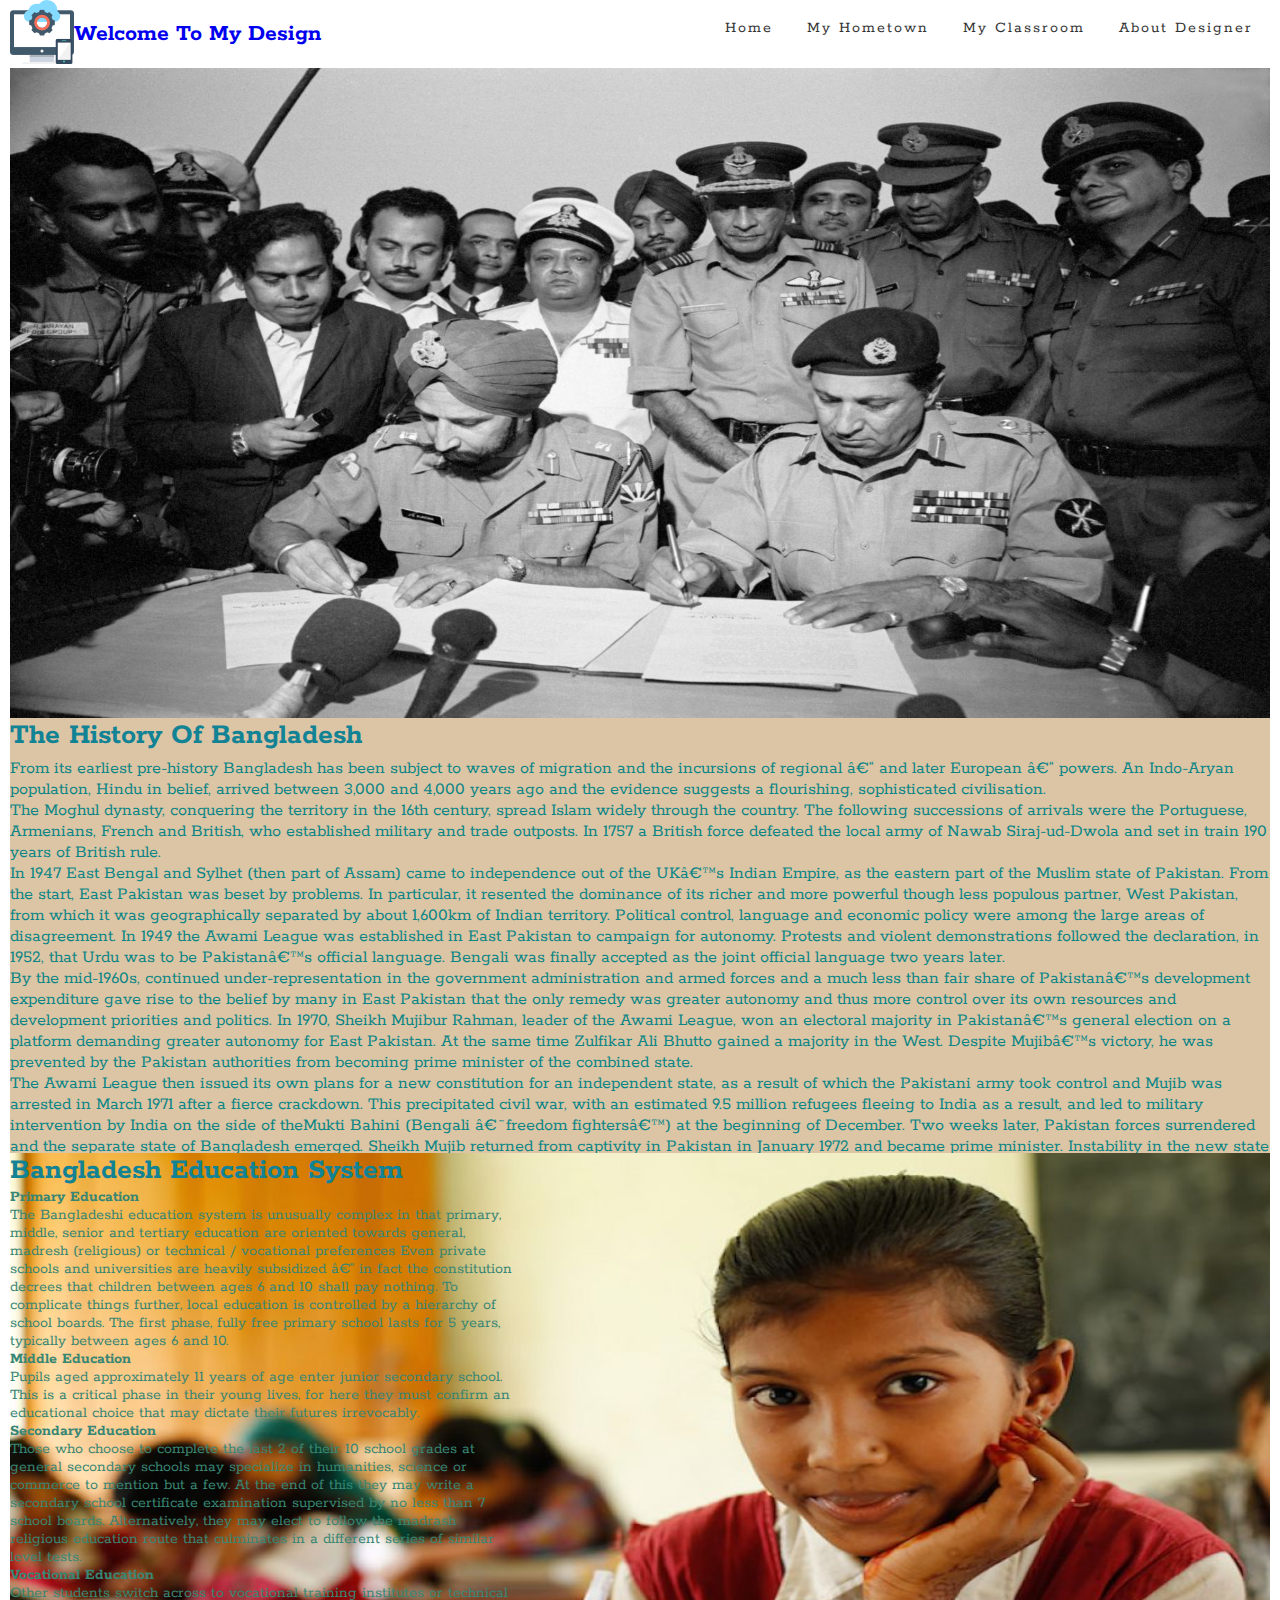
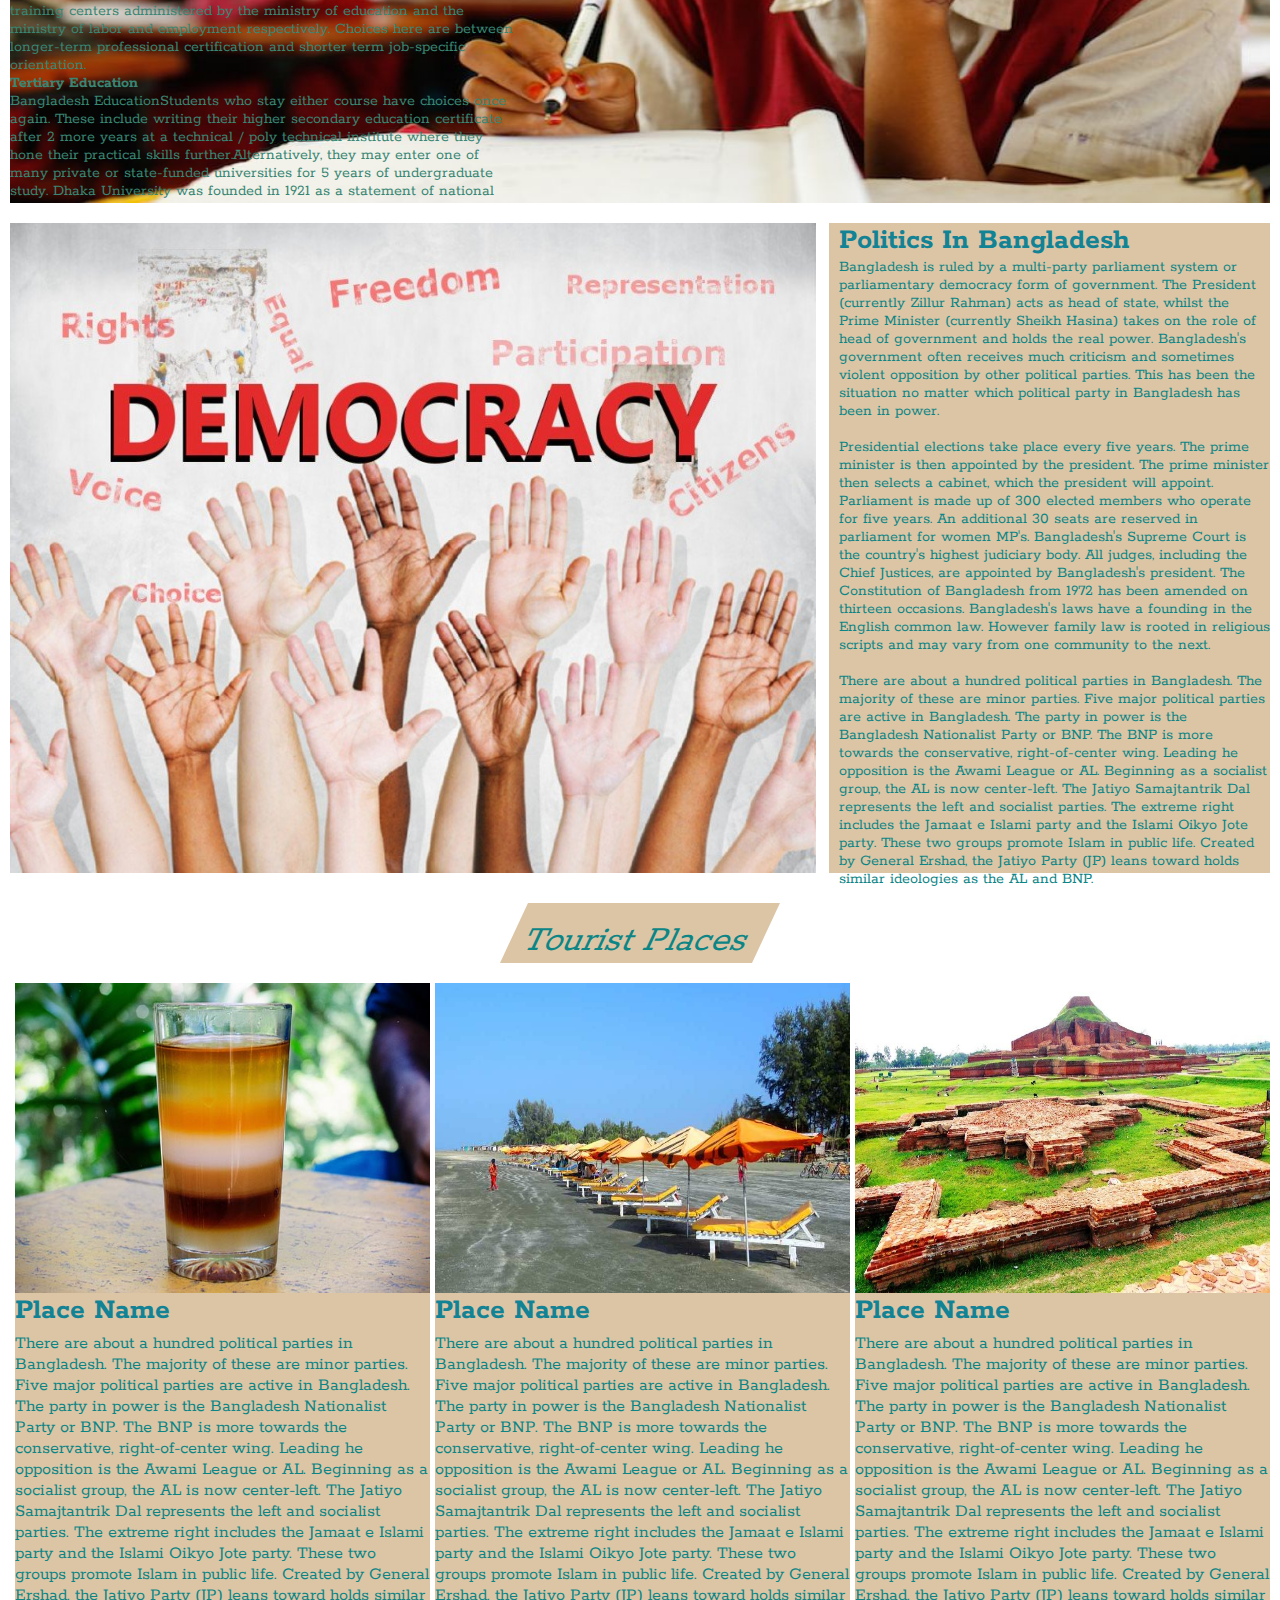
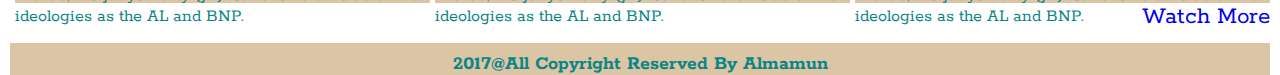
<file: index.html>
<!DOCTYPE html>
<html lan="en">

<head>
    <meta http-equiv="X-UA-Copatible" content="IE=edge; charset=utf-8" />
    <meta name="viewport" content="width=device-width, initial-scale=1" />
    <title>My Country</title>
    <link rel="icon" href="image/icon/website-design.png" />
    <link href="https://fonts.googleapis.com/css?family=Rokkitt:400,500,600,700" rel="stylesheet">
    <link rel="stylesheet" href="css/hompage-style.css" type="text/css" />
</head>

<body>
    <header>
        <div class="container">
            <div class="row">
                <a class="logo" href="index.html">
                       <img src="image/icon/responsive.png" alt="logo"><h2> Welcome To My Design</h2>
                    </a>
                <div class="menu">

                    <ul>
                        <li><a href="index.html">Home</a></li>
                        <li><a href="subpage-1.html">My Hometown</a></li>
                        <li><a href="subpage-2.html">My Classroom</a></li>
                        <li><a href="subpage-3.html">About Designer</a></li>
                    </ul>
                </div>
            </div>
        </div>
    </header>

    <section id="mycountry">
      <div class="main-img"> <img src="image/war.jpg"> </div>
      <div class="history">
          <div class="headline">
                <h1>The History Of Bangladesh</h1>
            </div>
            <div class="flow">
                <p>From its earliest pre-history Bangladesh has been subject to waves of migration and the incursions of regional – and later European – powers. An Indo-Aryan population, Hindu in belief, arrived between 3,000 and 4,000 years ago and the evidence suggests a flourishing, sophisticated civilisation.<br> The Moghul dynasty, conquering the territory in the 16th century, spread Islam widely through the country. The following successions of arrivals were the Portuguese, Armenians, French and British, who established military and trade outposts. In 1757 a British force defeated the local army of Nawab Siraj-ud-Dwola and set in train 190 years of British rule.<br> In 1947 East Bengal and Sylhet (then part of Assam) came to independence out of the UK’s Indian Empire, as the eastern part of the Muslim state of Pakistan. From the start, East Pakistan was beset by problems. In particular, it resented the dominance of its richer and more powerful though less populous partner, West Pakistan, from which it was geographically separated by about 1,600km of Indian territory. Political control, language and economic policy were among the large areas of disagreement. In 1949 the Awami League was established in East Pakistan to campaign for autonomy. Protests and violent demonstrations followed the declaration, in 1952, that Urdu was to be Pakistan’s official language. Bengali was finally accepted as the joint official language two years later.<br> By the mid-1960s, continued under-representation in the government administration and armed forces and a much less than fair share of Pakistan’s development expenditure gave rise to the belief by many in East Pakistan that the only remedy was greater autonomy and thus more control over its own resources and development priorities and politics. In 1970, Sheikh Mujibur Rahman, leader of the Awami League, won an electoral majority in Pakistan’s general election on a platform demanding greater autonomy for East Pakistan. At the same time Zulfikar Ali Bhutto gained a majority in the West. Despite Mujib’s victory, he was prevented by the Pakistan authorities from becoming prime minister of the combined state.<br> The Awami League then issued its own plans for a new constitution for an independent state, as a result of which the Pakistani army took control and Mujib was arrested in March 1971 after a fierce crackdown. This precipitated civil war, with an estimated 9.5 million refugees fleeing to India as a result, and led to military intervention by India on the side of theMukti Bahini (Bengali ‘freedom fighters’) at the beginning of December. Two weeks later, Pakistan forces surrendered and the separate state of Bangladesh emerged. Sheikh Mujib returned from captivity in Pakistan in January 1972 and became prime minister. Instability in the new state was compounded by floods, famine, the assassination of Sheikh Mujib in August 1975 – shortly after he became president – and a succession of military coups, with martial law and frequent states of emergency. After a coup in 1975, Major-General Ziaur Rahman (Zia) assumed the leadership and in 1978 he became president. The 1979 general election brought his Bangladesh Nationalist Party (BNP) to government. The country then enjoyed a period of economic and political stability. But in 1981 President Zia was murdered in an attempted coup.<br> In 1982 the then army chief, Lt-General Hossain Ershad, assumed power after another coup and became president in 1983. In May 1986 elections were held in violent conditions and boycotted by the BNP under Zia’s widow, Begum Khaleda Zia. Ershad’s Jatiya Party (JP) won and the Awami League, led by Sheikh Hasina, the daughter of Sheikh Mujib, boycotted parliament. Ershad won presidential elections in October 1986, and he lifted martial law and reinstated the constitution. The following year was marked by riots and strikes, a state of emergency, thousands of arrests, and house-arrest for Begum Zia and Sheikh Hasina. A general election of March 1988, boycotted by the opposition, returned the JP with 238 seats, and the state of emergency was lifted. Then ensued devastating floods covering up to 75% of the country and making tens of millions homeless.<br> In December 1990, following mass demonstrations, President Hossain Ershad resigned and was put under house arrest. During 1991 he was convicted of illegal possession of firearms and other offences and sentenced to 20 years’ imprisonment. In the February 1991 elections the BNP won 138 of the 300 directly elective seats and Begum Khaleda Zia was confirmed as the country’s first woman prime minister. The main opposition was the Awami League and its allies, with 95 seats. A national referendum then endorsed a return to parliamentary democracy with a non-executive president. In 1991 a cyclone devastated the south-east coast, killing an estimated 250,000 people.<br> Political tensions mounted and opposition demands for a fresh general election increased from late 1993 into 1994, culminating in the resignation of all the opposition members from the Jatiya Sangsad in December. In 1995, following further strikes and violent protests staged by the opposition, the Jatiya Sangsad was dissolved at the request of the prime minister, pending the holding of a general election in 1996. The Awami League, Jatiya Party and Jamaat-e-Islami boycotted the poll and the BNP took the majority of votes cast. The opposition parties renewed their campaign and paralysed the country causing severe damage to the economy. In March 1996, the government agreed to the appointment of a neutral caretaker government to oversee the holding of fresh elections. Begum Zia resigned and the Jatiya Sangsad was dissolved.<br> In the parliamentary elections that followed in June 1996, the Awami League won 146 seats, the BNP 116, Jatiya Party 32 and Jamaat-e-Islami three. An informal alliance with the Jatiya Party allowed the Awami League to gain control of the majority of seats in parliament and Sheikh Hasina became prime minister, with Begum Zia’s BNP now the main opposition which soon began a new campaign of strikes and street protests and a series of long parliamentary boycotts. In 1997 Ershad was released from prison and in March 1998 the Jatiya Party left the ruling coalition. The Awami League, which as a result of a number of by-elections now had an absolute majority, continued on its own. In 1998 the country was again devastated by floods which covered nearly two-thirds of the land area.</p>
            </div>
        </div>

    </section>
    <section id="education">
        <div class="main-img">
            <img src="image/education/bangladesh-education-3.jpg">
            <div class="caption">
                <h1>Bangladesh Education System</h1>
                <span>
                      <b>Primary Education</b><br>
                      The Bangladeshi education system is unusually complex in that primary, middle, senior and tertiary education are oriented towards general, madresh (religious) or technical / vocational preferences Even private schools and universities are heavily subsidized – in fact the constitution decrees that children between ages 6 and 10 shall pay nothing. To complicate things further, local education is controlled by a hierarchy of school boards. The first phase, fully free primary school lasts for 5 years, typically between ages 6 and 10.<br>
                      <b>Middle Education</b><br>
                      Pupils aged approximately 11 years of age enter junior secondary school. This is a critical phase in their young lives, for here they must confirm an educational choice that may dictate their futures irrevocably.<br>
                      <b>Secondary Education</b><br>
                      Those who choose to complete the last 2 of their 10 school grades at general secondary schools may specialize in humanities, science or commerce to mention but a few. At the end of this they may write a secondary school certificate examination supervised by no less than 7 school boards. Alternatively, they may elect to follow the madrash religious education route that culminates in a different series of similar level tests.<br>
                      <b>Vocational Education</b><br>
                      Other students switch across to vocational training institutes or technical training centers administered by the ministry of education and the ministry of labor and employment respectively. Choices here are between longer-term professional certification and shorter term job-specific orientation.<br>
                      <b>Tertiary Education</b><br>
                      Bangladesh EducationStudents who stay either course have choices once again. These include writing their higher secondary education certificate after 2 more years at a technical / poly technical institute where they hone their practical skills further.Alternatively, they may enter one of many private or state-funded universities for 5 years of undergraduate study. 
                      Dhaka University was founded in 1921 as a statement of national identity. Many believe that without this oxford of the east the nation could hardly be independent and self-governing today.
      </span>
            </div>
        </div>
    </section>

    <section id="politics">
        <div class="politics-box">
            <div class="politics-img">
                <img src="image/Democracy1.jpg">
            </div>
            <div class="hedline">
                <h1>Politics In Bangladesh</h1>
                <span>Bangladesh is ruled by a multi-party parliament system or parliamentary democracy form of government. The President (currently Zillur Rahman) acts as head of state, whilst the Prime Minister (currently Sheikh Hasina) takes on the role of head of government and holds the real power. Bangladesh's government often receives much criticism and sometimes violent opposition by other political parties. This has been the situation no matter which political party in Bangladesh has been in power.<br><br>
                    Presidential elections take place every five years. The prime minister is then appointed by the president. The prime minister then selects a cabinet, which the president will appoint. Parliament is made up of 300 elected members who operate for five years. An additional 30 seats are reserved in parliament for women MP's. Bangladesh's Supreme Court is the country's highest judiciary body. All judges, including the Chief Justices, are appointed by Bangladesh's president. The Constitution of Bangladesh from 1972 has been amended on thirteen occasions. Bangladesh's laws have a founding in the English common law. However family law is rooted in religious scripts and may vary from one community to the next.<br><br>
                    There are about a hundred political parties in Bangladesh. The majority of these are minor parties. Five major political parties are active in Bangladesh. The party in power is the Bangladesh Nationalist Party or BNP. The BNP is more towards the conservative, right-of-center wing. Leading he opposition is the Awami League or AL. Beginning as a socialist group, the AL is now center-left. The Jatiyo Samajtantrik Dal represents the left and socialist parties. The extreme right includes the Jamaat e Islami party and the Islami Oikyo Jote party. These two groups promote Islam in public life. Created by General Ershad, the Jatiyo Party (JP) leans toward holds similar ideologies as the AL and BNP.</span>
            </div>
        </div>
    </section>

    <section id="tour-place">
        <div class="header">
            <div class="t-places"><span>Tourist Places</span>
            </div>
        </div>
        <div class="t-box">
            <div class="place-1">
                <div class="t-img">
                    <div class="zoom">
                        <img src="image/tour places/sylhet-srimangal.jpg">
                    </div>
                    <div class="t-content">
                        <h1>Place Name</h1>
                        <p>There are about a hundred political parties in Bangladesh. The majority of these are minor parties. Five major political parties are active in Bangladesh. The party in power is the Bangladesh Nationalist Party or BNP. The BNP is more towards the conservative, right-of-center wing. Leading he opposition is the Awami League or AL. Beginning as a socialist group, the AL is now center-left. The Jatiyo Samajtantrik Dal represents the left and socialist parties. The extreme right includes the Jamaat e Islami party and the Islami Oikyo Jote party. These two groups promote Islam in public life. Created by General Ershad, the Jatiyo Party (JP) leans toward holds similar ideologies as the AL and BNP.</p>
                    </div>
                </div>
            </div>
            <div class="place-2">
                <div class="t-img">
                    <div class="zoom">
                        <img src="image/tour places/coxbazar.jpeg">
                    </div>
                    <div class="t-content">
                        <h1>Place Name</h1>
                        <p>There are about a hundred political parties in Bangladesh. The majority of these are minor parties. Five major political parties are active in Bangladesh. The party in power is the Bangladesh Nationalist Party or BNP. The BNP is more towards the conservative, right-of-center wing. Leading he opposition is the Awami League or AL. Beginning as a socialist group, the AL is now center-left. The Jatiyo Samajtantrik Dal represents the left and socialist parties. The extreme right includes the Jamaat e Islami party and the Islami Oikyo Jote party. These two groups promote Islam in public life. Created by General Ershad, the Jatiyo Party (JP) leans toward holds similar ideologies as the AL and BNP.</p>
                    </div>
                </div>
            </div>
            <div class="place-3">
                <div class="t-img">
                    <div class="zoom">
                        <img src="image/tour places/paharpur.jpg">
                    </div>
                    <div class="t-content">
                        <h1>Place Name</h1>
                        <p>There are about a hundred political parties in Bangladesh. The majority of these are minor parties. Five major political parties are active in Bangladesh. The party in power is the Bangladesh Nationalist Party or BNP. The BNP is more towards the conservative, right-of-center wing. Leading he opposition is the Awami League or AL. Beginning as a socialist group, the AL is now center-left. The Jatiyo Samajtantrik Dal represents the left and socialist parties. The extreme right includes the Jamaat e Islami party and the Islami Oikyo Jote party. These two groups promote Islam in public life. Created by General Ershad, the Jatiyo Party (JP) leans toward holds similar ideologies as the AL and BNP.</p>
                    </div>
                </div>
            </div>
        </div>
        <div class="more"><a href="http://bangladeshtourismguide.com">Watch More</a></div>
    </section>

    <footer>
        <div class="copyright">
            <span><b>2017@All Copyright Reserved By Almamun</b></span>
        </div>
    </footer>
</body>

</html>
</file>
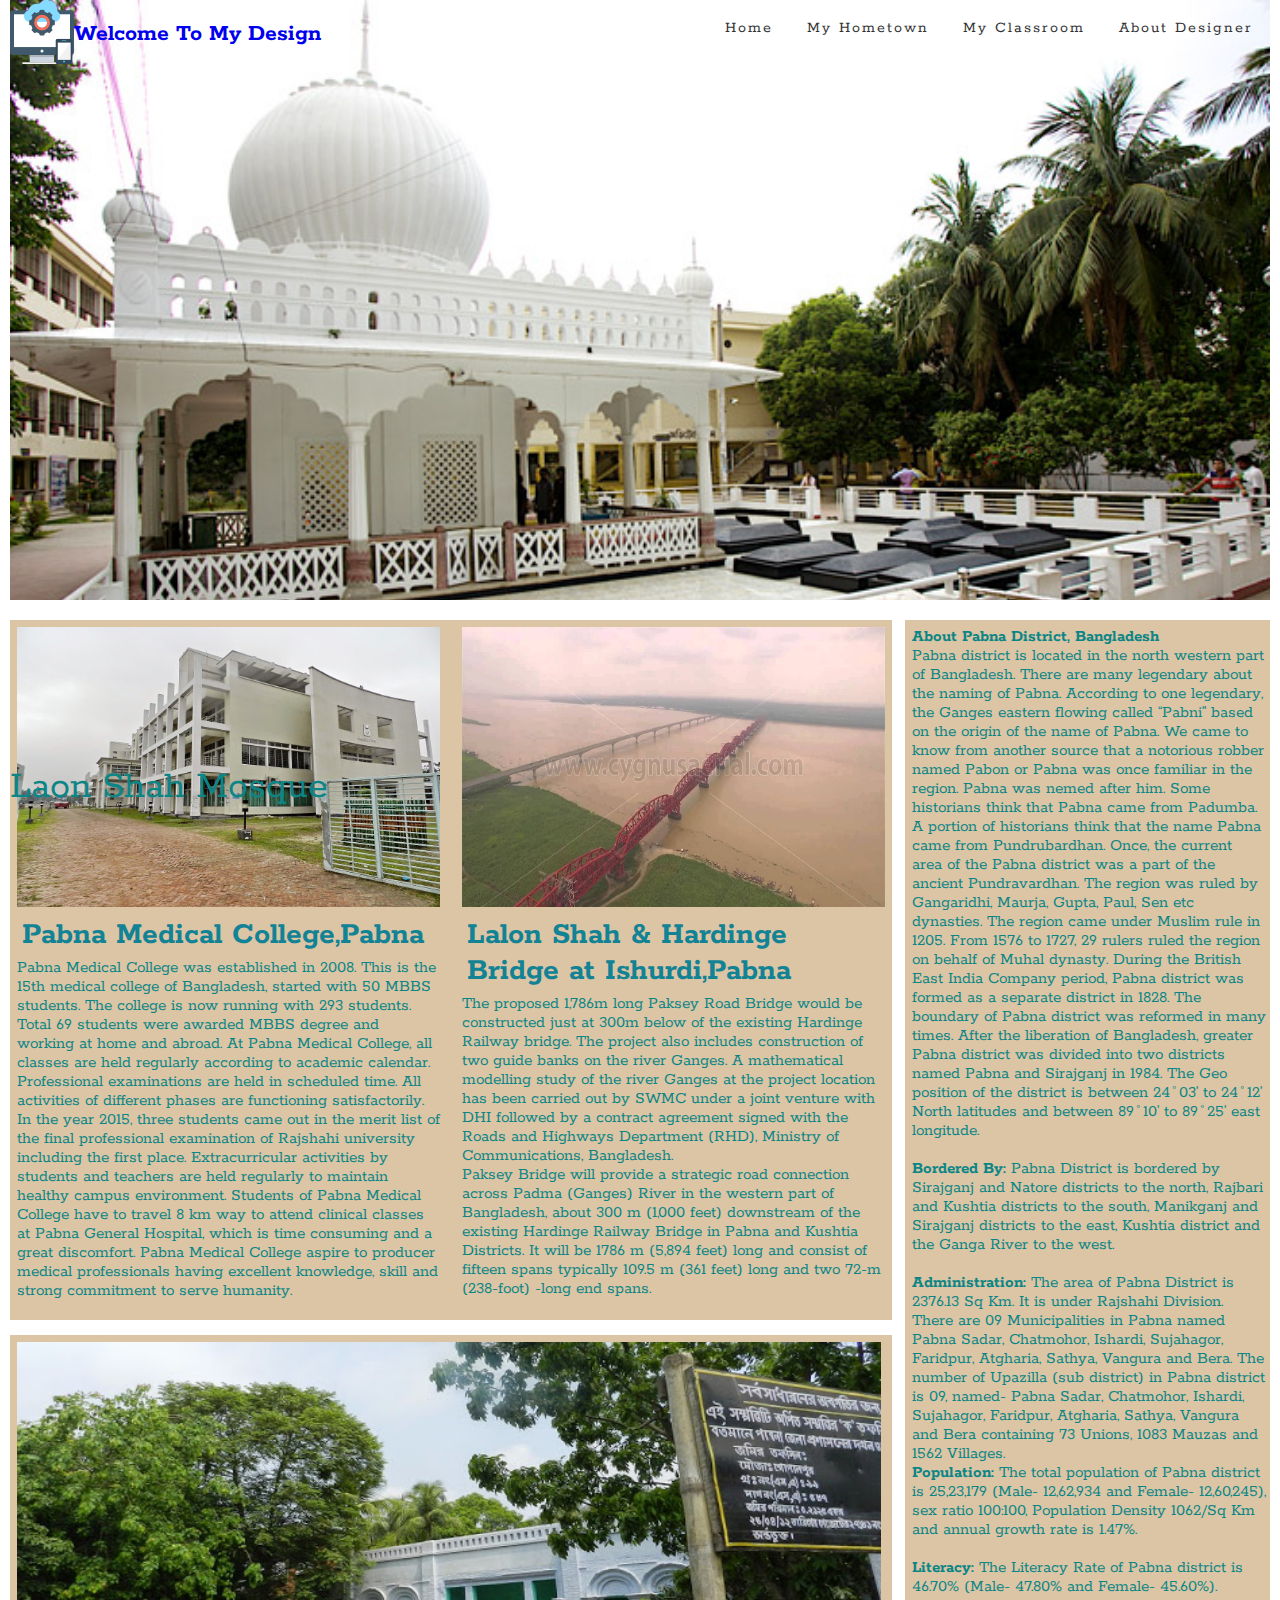
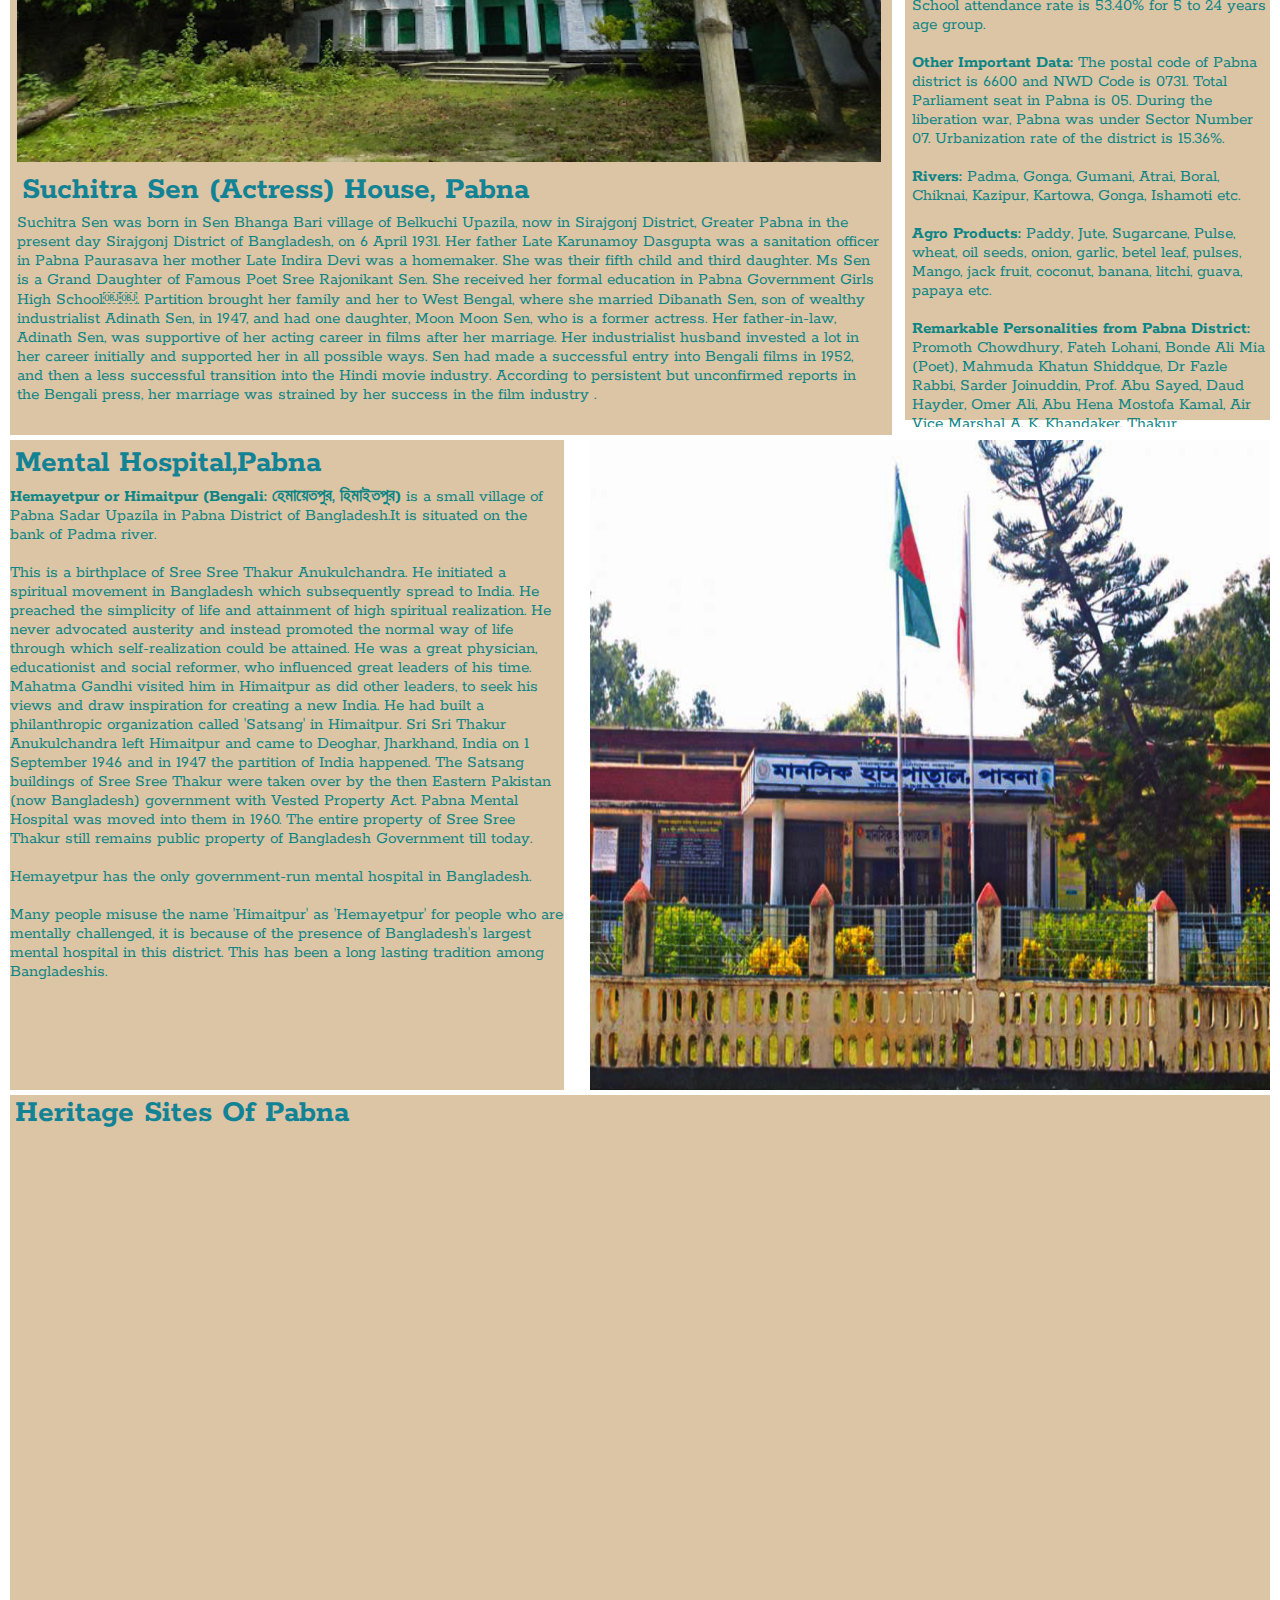
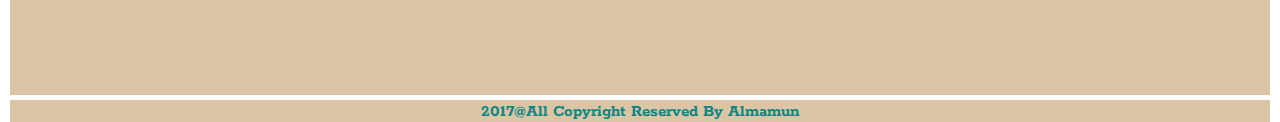
<file: subpage-1.html>
<!DOCTYPE html>
<html lang="en">

<head>
    <meta http-equiv="Content-Type" content="text/html; charset=utf-8" />
    <meta name="viewport" content="width=device-width, initial-scale=1" />
    <title> MY City </title>
    <link rel="icon" href="image/icon/website-design.png" />
    <link href="https://fonts.googleapis.com/css?family=Rokkitt:400,500,600,700" rel="stylesheet">
    <link rel="stylesheet" href="css/style-1.css" type="text/css" />
</head>

<body>
    <header>
        <div class="container">
            <div class="row">
                <a class="logo" href="index.html">
                       <img src="image/icon/responsive.png" alt="logo"><h2> Welcome To My Design</h2>
                    </a>
                <div class="menu">

                    <ul>
                        <li><a href="index.html">Home</a></li>
                        <li><a href="subpage-1.html">My Hometown</a></li>
                        <li><a href="subpage-2.html">My Classroom</a></li>
                        <li><a href="subpage-3.html">About Designer</a></li>
                    </ul>
                </div>
            </div>
        </div>
    </header>
    <section id="hero-img">
        <div class="city-pic">
            <div class="caption">
                <span>Laon Shah Mosque</span>
            </div>
        </div>
    </section>

    <!--------------------------------------------History+Main Design content------------------------------------------->

    <section id="history-body">
        <div class="body-box">
            <div class="content">
                <div class="content-box">
                    <div class="inner-box1">
                        <img src="image/tour places/Pabna-medical-college.JPG">
                        <h1>Pabna Medical College,Pabna</h1>
                        <span>Pabna Medical College was established in 2008. This is the 15th medical college of Bangladesh, started with 50 MBBS students. The college is now running with 293 students. Total 69 students were awarded MBBS degree and working at home and abroad. At Pabna Medical College, all classes are held regularly according to academic calendar. Professional examinations are held in scheduled time. All activities of different phases are functioning satisfactorily. In the year 2015, three students came out in the merit list of the final professional examination of Rajshahi university including the first place. Extracurricular activities by students and teachers are held regularly to maintain healthy campus environment. Students of Pabna Medical College have to travel 8 km way to attend clinical classes at Pabna General Hospital, which is time consuming and a great discomfort. Pabna Medical College aspire to producer medical professionals having excellent knowledge, skill and strong commitment to serve humanity. </span>
                    </div>
                    <div class="inner-box2">
                        <img src="image/tour places/hardinge bridge.jpg">
                        <h1>Lalon Shah & Hardinge Bridge at Ishurdi,Pabna</h1>
                        <span>The proposed 1,786m long Paksey Road Bridge would be constructed just at 300m below of the existing Hardinge Railway bridge. The project also includes construction of two guide banks on the river Ganges. A mathematical modelling study of the river Ganges at the project location has been carried out by SWMC under a joint venture with DHI followed by a contract agreement signed with the Roads and Highways Department (RHD), Ministry of Communications, Bangladesh.<br>
                        Paksey Bridge will provide a strategic road connection across Padma (Ganges) River in the western part of Bangladesh, about 300 m (1,000 feet) downstream of the existing Hardinge Railway Bridge in Pabna and Kushtia Districts. It will be 1786 m (5,894 feet) long and consist of fifteen spans typically 109.5 m (361 feet) long and two 72-m (238-foot) -long end spans. </span>
                    </div>
                </div>
            </div>
            <div id="actress">
                <div class="content">
                    <div class="content-box">
                        <div class="inner-box3">
                            <img src="image/tour places/shuchitra-house.JPG">
                            <h1>Suchitra Sen (Actress) House, Pabna</h1>
                            <span>Suchitra Sen was born in Sen Bhanga Bari village of Belkuchi Upazila, now in Sirajgonj District, Greater Pabna in the present day Sirajgonj District of Bangladesh, on 6 April 1931. Her father Late Karunamoy Dasgupta was a sanitation officer in Pabna Paurasava her mother Late Indira Devi was a homemaker. She was their fifth child and third daughter. Ms Sen is a Grand Daughter of Famous Poet Sree Rajonikant Sen. She received her formal education in Pabna Government Girls High School￼￼. Partition brought her family and her to West Bengal, where she married Dibanath Sen, son of wealthy industrialist Adinath Sen, in 1947, and had one daughter, Moon Moon Sen, who is a former actress. Her father-in-law, Adinath Sen, was supportive of her acting career in films after her marriage. Her industrialist husband invested a lot in her career initially and supported her in all possible ways.
                            Sen had made a successful entry into Bengali films in 1952, and then a less successful transition into the Hindi movie industry. According to persistent but unconfirmed reports in the Bengali press, her marriage was strained by her success in the film industry .</span>
                        </div>
                    </div>
                </div>
            </div>
        </div>
        <div class="history-box">
            <div class="history-content">
                <span><b>About Pabna District, Bangladesh</b><br>
                  Pabna district is located in the north western part of Bangladesh. There are many legendary about the naming of Pabna. According to one legendary, the Ganges eastern flowing called “Pabni” based on the origin of the name of Pabna. We came to know from another source that a notorious robber named Pabon or Pabna was once familiar in the region. Pabna was nemed after him. Some historians think that Pabna came from Padumba. A portion of historians think that the name Pabna came from Pundrubardhan. Once, the current area of the Pabna district was a part of the ancient Pundravardhan. The region was ruled by Gangaridhi, Maurja, Gupta, Paul, Sen etc dynasties. The region came under Muslim rule in 1205. From 1576 to 1727, 29 rulers ruled the region on behalf of Muhal dynasty. During the British East India Company period, Pabna district was formed as a separate district in 1828. The boundary of Pabna district was reformed in many times. After the liberation of Bangladesh, greater Pabna district was divided into two districts named Pabna and Sirajganj in 1984. The Geo position of the district is between 24˚03’ to 24˚12’ North latitudes and between 89˚10’ to 89˚25’ east longitude.<br><br>
                  <b>Bordered By:</b> Pabna District is bordered by Sirajganj and Natore districts to the north, Rajbari and Kushtia districts to the south, Manikganj and Sirajganj districts to the east, Kushtia district and the Ganga River to the west.<br><br>
                  <b>Administration:</b> The area of Pabna District is 2376.13 Sq Km. It is under Rajshahi Division. There are 09 Municipalities in Pabna named Pabna Sadar, Chatmohor, Ishardi, Sujahagor, Faridpur, Atgharia, Sathya, Vangura and Bera. The number of Upazilla (sub district) in Pabna district is 09, named- Pabna Sadar, Chatmohor, Ishardi, Sujahagor, Faridpur, Atgharia, Sathya, Vangura and Bera containing 73 Unions, 1083 Mauzas and 1562 Villages.<br> 
                  <b>Population:</b> The total population of Pabna district is 25,23,179 (Male- 12,62,934 and Female- 12,60,245), sex ratio 100:100, Population Density 1062/Sq Km and annual growth rate is 1.47%.<br><br>
                  <b>Literacy:</b> The Literacy Rate of Pabna district is 46.70% (Male- 47.80% and Female- 45.60%). School attendance rate is 53.40% for 5 to 24 years age group.<br><br>
                  <b>Other Important Data:</b> The postal code of Pabna district is 6600 and NWD Code is 0731. Total Parliament seat in Pabna is 05. During the liberation war, Pabna was under Sector Number 07. Urbanization rate of the district is 15.36%.<br><br>
                  <b>Rivers:</b> Padma, Gonga, Gumani, Atrai, Boral, Chiknai, Kazipur, Kartowa, Gonga, Ishamoti etc.<br><br> 
                  <b>Agro Products:</b> Paddy, Jute, Sugarcane, Pulse, wheat, oil seeds, onion, garlic, betel leaf, pulses, Mango, jack fruit, coconut, banana, litchi, guava, papaya etc.<br><br>
                  <b>Remarkable Personalities from Pabna District:</b><br>
                  Promoth Chowdhury, Fateh Lohani, Bonde Ali Mia (Poet), Mahmuda Khatun Shiddque, Dr Fazle Rabbi, Sarder Joinuddin, Prof. Abu Sayed, Daud Hayder, Omer Ali, Abu Hena Mostofa Kamal, Air Vice Marshal A. K. Khandaker, Thakur Anukulchandra (Physician), Suchitra Sen (Actress) etc.<br><br>
                  <b>Tourist Attractions in Pabna District:</b><br>
                  Hemayatpur Mental Hospital, Jorge Court Bhaban, Edward University College, Jorbangla Temple, Hardinge Bridge, North Bengal Paper Mill, Chatmohor Jagannath Temple, Sujanagor Nabaratna Temple, Three Tomb Mosque, Lalon Shah Bridge, Shilaaidoho koothibari (villa) , Chalan Bil, Pakshi Railway Colony, Satsang Ashram etc.
              </span>
            </div>
        </div>
    </section>

    <section id="hospital">
        <div id="hsp-box">
            <div class="left-box">
                <h1>Mental Hospital,Pabna</h1>
                <span><b>Hemayetpur or Himaitpur (Bengali: হেমায়েতপুর, হিমাইতপুর)</b> is a small village of Pabna Sadar Upazila in Pabna District of Bangladesh.It is situated on the bank of Padma river.<br><br>
This is a birthplace of Sree Sree Thakur Anukulchandra. He initiated a spiritual movement in Bangladesh which subsequently spread to India. He preached the simplicity of life and attainment of high spiritual realization. He never advocated austerity and instead promoted the normal way of life through which self-realization could be attained. He was a great physician, educationist and social reformer, who influenced great leaders of his time. Mahatma Gandhi visited him in Himaitpur as did other leaders, to seek his views and draw inspiration for creating a new India. He had built a philanthropic organization called 'Satsang' in Himaitpur. Sri Sri Thakur Anukulchandra left Himaitpur and came to Deoghar, Jharkhand, India on 1 September 1946 and in 1947 the partition of India happened. The Satsang buildings of Sree Sree Thakur were taken over by the then Eastern Pakistan (now Bangladesh) government with Vested Property Act. Pabna Mental Hospital was moved into them in 1960. The entire property of Sree Sree Thakur still remains public property of Bangladesh Government till today.<br><br>
Hemayetpur has the only government-run mental hospital in Bangladesh.<br><br>
Many people misuse the name 'Himaitpur' as 'Hemayetpur' for people who are mentally challenged, it is because of the presence of Bangladesh's largest mental hospital in this district. This has been a long lasting tradition among Bangladeshis.</span>
            </div>
            <div class="right-box">
                <img src="image/tour places/mental-hospital.jpg">
            </div>
        </div>
    </section>
    <section id="video">
        <h1>Heritage Sites Of Pabna</h1>
        <iframe src="https://www.youtube.com/embed/b-Cr0EWwaTk" frameborder="0" gesture="media" allow="encrypted-media" allowfullscreen></iframe>
    </section>

    <footer>
        <div class="copyright">
            <span><b>2017@All Copyright Reserved By Almamun</b></span>
        </div>
    </footer>
</body>

</html>
</file>
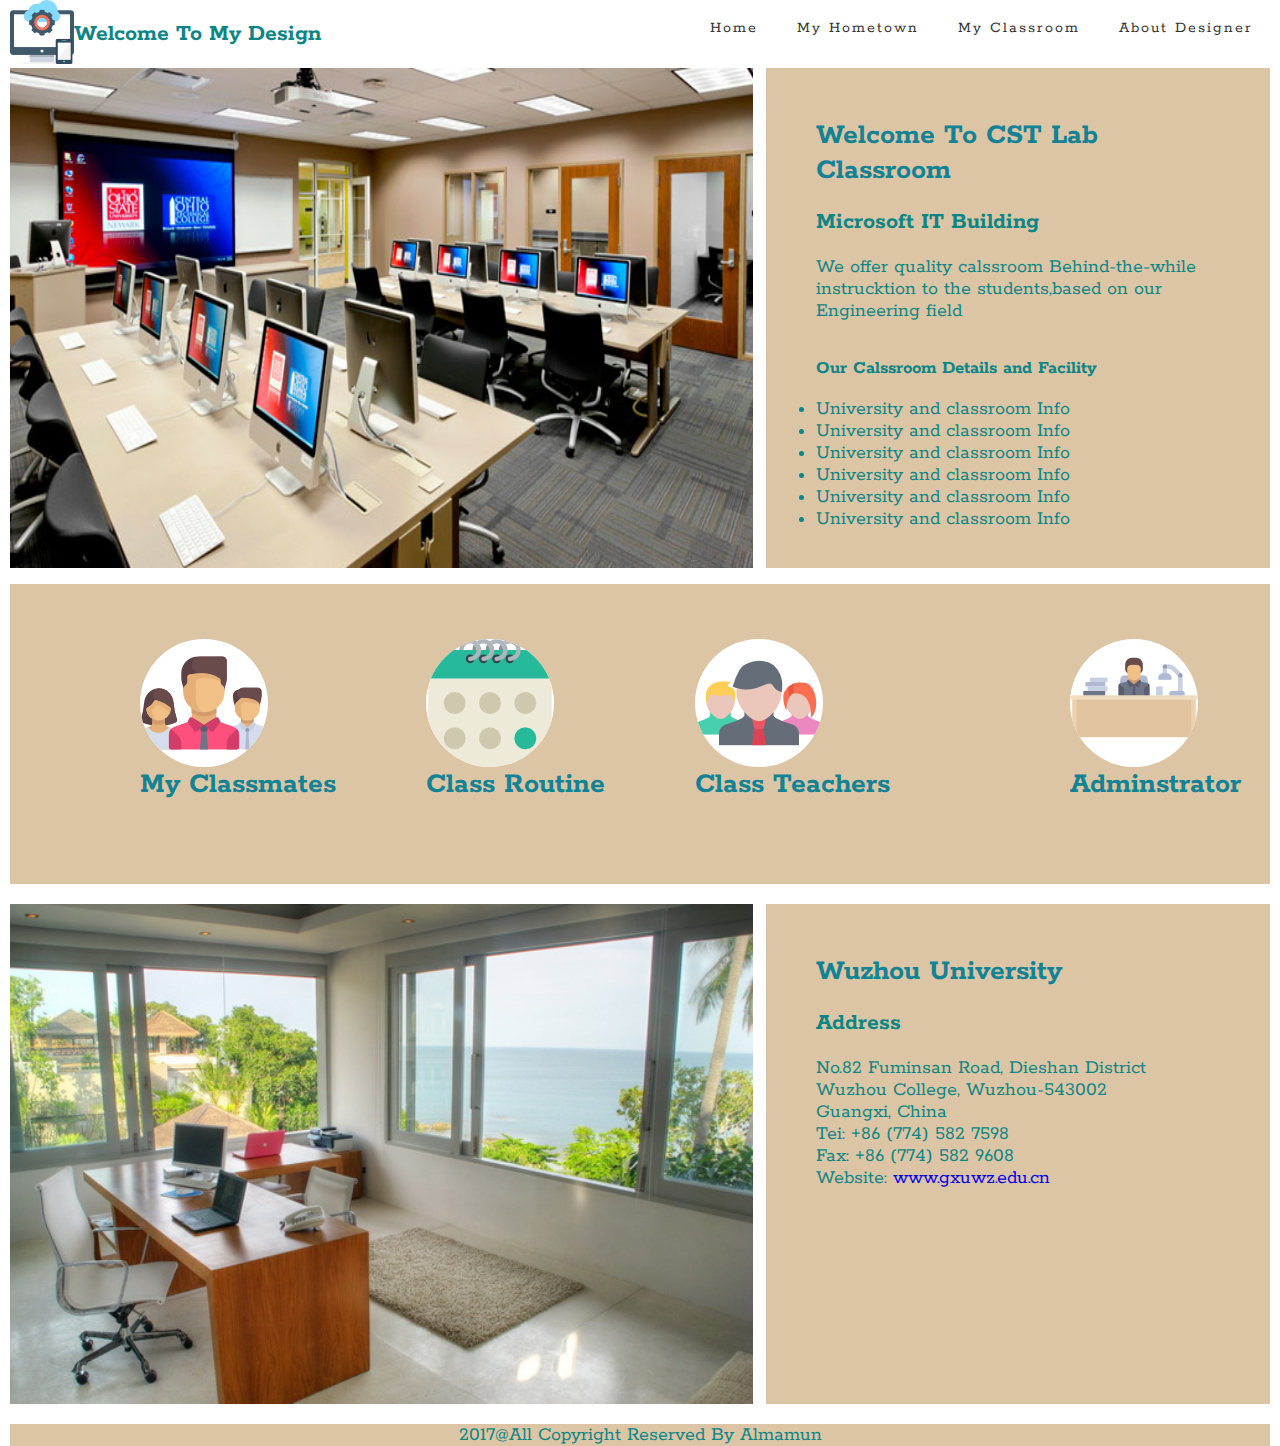
<file: subpage-2.html>
<!DOCTYPE html>
<html lan="en">

<head>
    <meta http-equiv="X-UA-Copatible" content="IE=edge; charset=utf-8" />
    <meta name="viewport" content="width=device-width, initial-scale=1" />
    <title>My Classroom</title>
    <link rel="icon" href="image/icon/website-design.png" />
    <link href="https://fonts.googleapis.com/css?family=Rokkitt:400,500,600,700" rel="stylesheet" />
    <link rel="stylesheet" href="css/style2.css" type="text/css" />
</head>

<body>
    <div class="container">
        <!-- Header -->
        <header class="clearfix">
            <div class="logo"><a href="index.html"><img src="image/icon/responsive.png" alt=""></a>
                <h2>Welcome To My Design</h2>
            </div>
            <nav>
                <ul class="main-menu">
                    <li><a href="index.html">Home</a></li>
                    <li><a href="subpage-1.html">My Hometown</a></li>
                    <li><a href="subpage-2.html">My Classroom</a></li>
                    <li><a href="subpage-3.html">About Designer</a></li>
                </ul>
            </nav>
        </header>

        <!-- Main Section -->
        <section class="main-content clearfix">
            <div class="content-left">
                <img src="image/classroom.jpg" alt="left side image">
            </div>
            <div class="content-right">
                <div class="onecolor-bg">
                    <div class="classroom">
                        <h1>Welcome to CST Lab Classroom</h1>
                    </div>
                    <div class="campus">
                        <h2>Microsoft IT Building</h2>
                        <span>We offer quality calssroom Behind-the-while instrucktion to the students,based on our Engineering field</span><br><br>
                        <h3>Our Calssroom Details and Facility</h3>
                        <span>
                        <li>University and classroom Info</li>
                        <li>University and classroom Info</li>
                        <li>University and classroom Info</li>
                        <li>University and classroom Info</li>
                        <li>University and classroom Info</li>
                        <li>University and classroom Info</li>
                        </span>
                    </div>
                </div>
            </div>
        </section>
        <!-- section -->
        </div>
        <!-- container -->
        <section id="team">
            <div class="row">
                <ul>
                    <li>
                        <img src="image/icon/team.png">
                        <h1>My Classmates</h1>
                    </li>
                    <li>
                        <img src="image/icon/calendar.png">
                        <h1>Class Routine</h1>
                    </li>
                    <li>
                        <img src="image/icon/teachers.png">
                        <h1>Class Teachers</h1>
                        <li>
                            <li>
                                <img src="image/icon/administrator.png">
                                <h1>Adminstrator</h1>
                            </li>
                </ul>
            </div>
        </section>
        <section id="about-uv">
            <div class="main-content clearfix">
                <div class="content-left">
                    <img src="image/office.jpg">
                </div>
                <div class="content-right">
                    <div class="onecolor-bg">
                        <div class="classroom">
                            <h1>Wuzhou University</h1>
                            <h2>Address</h2>
                            <span>No.82 Fuminsan Road, Dieshan District<br>
                 Wuzhou College, Wuzhou-543002<br>
                 Guangxi, China<br>
                 Tei: +86 (774) 582 7598<br>
                 Fax: +86 (774) 582 9608<br>
                 Website: <a href="http://www.gxuwz.edu.cn">www.gxuwz.edu.cn</a>
                        </span>

                        </div>
                    </div>

                </div>
            </div>
        </section>
        <footer>
            <div class="copyright">
                <span>2017@All Copyright Reserved By Almamun</span>
            </div>
        </footer>
        </section>
</body>

</html>
</file>
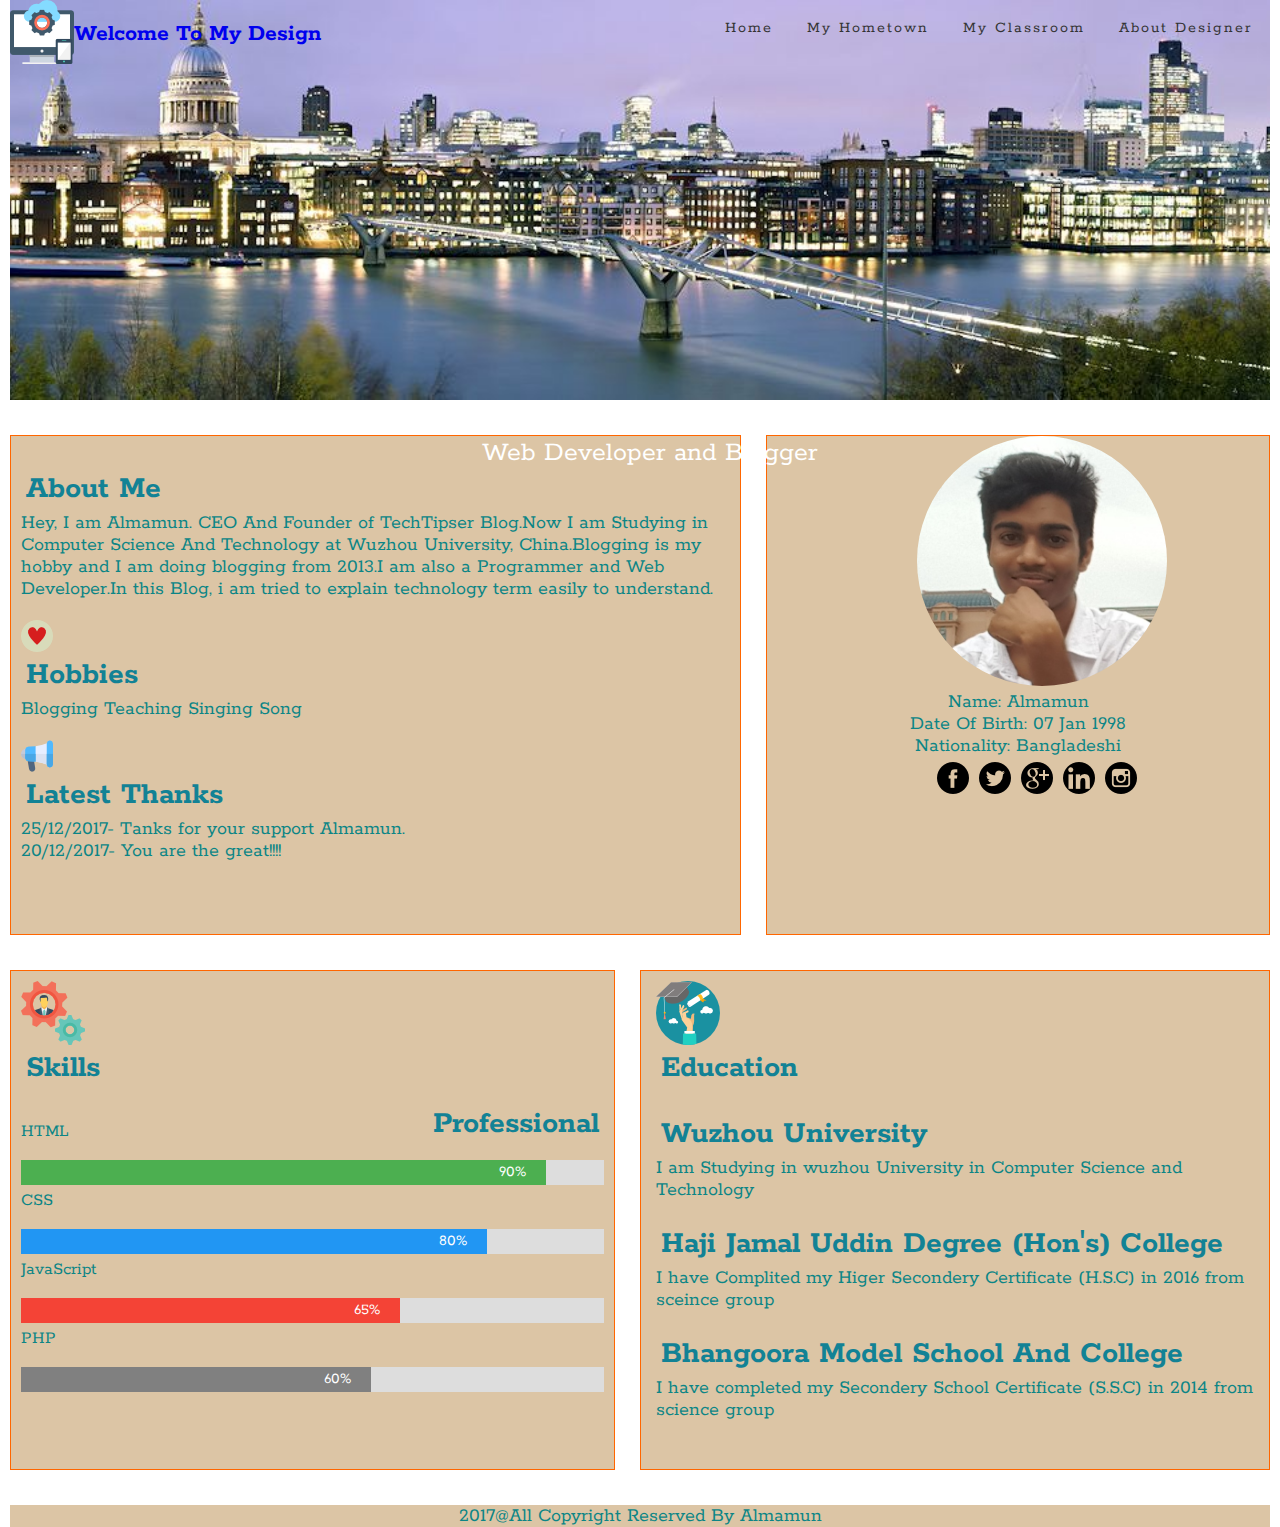
<file: subpage-3.html>
<!DOCTYPE html>
<html>

<head>
    <meta http-equiv="X-UA-Compatible" content="IE=edge; charset=utf-8" />
    <meta name="viewport" content="width=device-width, initial-scale=1" />
    <title>About Designer</title>
    <link rel="icon" href="image/icon/website-design.png" />
    <link href="https://fonts.googleapis.com/css?family=Rokkitt:400,500,600,700" rel="stylesheet">

    <link rel="stylesheet" href="css/style3.css">
</head>

<body>
    <!-------------------Header---------------->

    <header>
        <div class="container">
            <div class="row">
                <a class="logo" href="index.html">
                       <img src="image/icon/responsive.png" alt="logo"><h2> Welcome To My Design</h2>
                    </a>
                <div class="menu">

                    <ul>
                        <li><a href="index.html">Home</a></li>
                        <li><a href="subpage-1.html">My Hometown</a></li>
                        <li><a href="subpage-2.html">My Classroom</a></li>
                        <li><a href="subpage-3.html">About Designer</a></li>
                    </ul>
                </div>
            </div>
        </div>
    </header>

    <!----------------------------Hero Image------------------------------->

    <section id="hero-img">
        <div class="bgimg">
            <div class="caption">
                <div class="name">
                    <span class="border">Almamun Hossain</span>
                    <br />
                    <span class="border">Web Developer and Blogger</span>
                </div>
            </div>
        </div>
    </section>

    <!-------------------------------------About Me--------------------------------->

    <section id="about">
        <div class="content-box">
            <div class="info">
                <div class="icon">
                </div>
                <div class="icon">
                    <h1>About Me</h1>
                    <span>Hey, I  am Almamun. CEO And Founder of TechTipser Blog.Now I am Studying in Computer Science And Technology at Wuzhou University, China.Blogging is my hobby and I am doing blogging from 2013.I am also a Programmer and Web Developer.In this Blog, i am tried to explain technology term easily to understand.
                    </span>
                </div>
                <div class="icon">
                    <img src="image/icon/hearts.png">
                    <h1>Hobbies</h1>
                    <span>Blogging Teaching Singing Song</span>
                </div>
                <div class="icon">
                    <img src="image/icon/megaphone.png">
                    <h1>Latest Thanks</h1>
                    <span> 25/12/2017- Tanks for your support Almamun.</span><br>
                    <span> 20/12/2017- You are the great!!!!</span>
                </div>
            </div>
            <div class="me">
                <div class="dgn-img"><img src="image/designer.jpg">
                </div>
                <div class="dgn-info">
                    <span>Name: Almamun</span><br>
                    <span>Date Of Birth: 07 Jan 1998</span><br>
                    <span>Nationality: Bangladeshi</span>
                </div>
                <div class="contact">
                    <ul>
                        <li><a href="https://facebook.com/almamunhossain.sardar"><img src="image/icon/facebook.png"></a></li>
                        <li><a href="https://twitter.com/almamunhossains"><img src="image/icon/twitter.png"></a></li>
                        <li><a href="https://plus.google.com/+AlMamunHossains"><img src="image/icon/google-plus.png"></a></li>
                        <li><a href="https://linkedin.com/in/almamun-hossain-8b066314b/"><img src="image/icon/linkedin.png"></a></li>
                        <li><a href="https://instagram.com/almamun.cn"><img src="image/icon/instagram.png"></a></li>
                    </ul>
                </div>
            </div>
        </div>
    </section>

    <!---------------------------------------Education And skill------------------------------------->

    <section id="edu-skill">

        <div class="skill">
            <div class="icon">
                <img src="image/icon/settings.png">
                <h1> Skills</h1>
            </div>
            <div class="profession">
                <h1>Professional</h1>
            </div>
            <div class="bar">

                <p>HTML</p>
                <div class="container">
                    <div class="skills html">90%</div>
                </div>

                <p>CSS</p>
                <div class="container">
                    <div class="skills css">80%</div>
                </div>

                <p>JavaScript</p>
                <div class="container">
                    <div class="skills js">65%</div>
                </div>

                <p>PHP</p>
                <div class="container">
                    <div class="skills php">60%</div>
                </div>


            </div>
        </div>

        <div class="edu">
            <div class="content-box">
                <div class="education">
                    <div class="icon">
                        <img src="image/icon/graduation.png">
                        <h1> Education </h1>
                    </div>
                    <div class="icon">
                        <h1> Wuzhou University</h1>
                        <span>I am Studying in wuzhou University in Computer Science and Technology</span>
                    </div>
                    <div class="icon">
                        <h1>Haji Jamal Uddin Degree (Hon's) College</h1>
                        <span> I have Complited my Higer Secondery Certificate (H.S.C) in 2016 from sceince group</span>
                    </div>
                    <div class="icon">
                        <h1>Bhangoora Model School And College</h1>
                        <span>I have completed my Secondery School Certificate (S.S.C) in 2014 from science group</span>
                    </div>
                </div>
            </div>
        </div>

    </section>
    <!-----------------------Footer--------------------------------------->

    <footer>
        <div class="copyright">
            <span>2017@All Copyright Reserved By Almamun</span>
        </div>
    </footer>
</body>

</html>
</file>
<file: css/hompage-style.css>
/*===============================
          Font Family: Rokkitto
		  Default value
===============================*/

html,
body {
    height: 100%;
}

body {
    font-family: "Rokkitt", serif;
    background-color: #FFF;
    margin: 0 10px;
}

h1 {
    font-size: 30px;
    color: #128295;
    text-transform: capitalize;
    margin: 0;
    padding: 0;
}

a {
    vertical-align: top;
}

p {
    color: #0C8586;
    font-size: 18px;
    font-weight: 400;
    margin-top: 5px;
}

img,
span,
div {
	color: #0C8586;
    vertical-align: top;
}

* {
    box-sizing: border-box;
}

/*============================
       Header Menu Style       
==============================*/


.logo img {
    float: left;
    display: inline-block;
    max-width: 210px;
}

.logo h2 {
    float: left;
    clear: right;

}

.menu {
    float: right;
    display: inline-block;
}

ul,
ol {
    margin: 0;
    padding: 0;
    list-style: none;
}

.menu li {
    float: left;
}

.menu li a {
    padding: 27px 17px;
    letter-spacing: 2px;
    text-decoration: none;
    color: #333;
    font-weight: 500px;
    border: 0px;
    text-transform: capitalize;
    line-height: 2px;
    display: block;
    box-sizing: border-box;
}

.menu li:hover a {
    background: #DCC5A5;
    color: #FFF;
}

/*==========================
       My Country History
===========================*/
.main-img {
    width: 100%;
    height: 650px;
    position: relative;
    overflow: hidden;
    display: block;
	
}
.main-img img {
    max-height: 100%;
    width: 100%;
    border: 0px;
	position: relative;
    display: block;
    z-index: 1;
	overflow: hidden;
}


.history {
    max-height: 650px;
    background-color: #DCC5A5;
}
.flow{
	width:100%;
	height: 400px;
	overflow: auto;
}
/*==============================
   Bangladesh Education system
===============================*/

.caption {
    width: 40%;
    display: block;
    position: absolute;
    right: 0;
    left: 0;
    top: 0;
    overflow: hidden;
    z-index: 2;
}

.caption span {
    color: #388673;
}

/*==============================
   Bangladesh Politics system
===============================*/

.politics-box {
    width: 100%;
    position: relative;
    overflow: hidden;
    padding: 20px 0px;
}

.politics-img{
    height: 650px;
    width: 64%;
    float: left;
}
.politics-img img{
	width: 100%;
	height: 100%;
}

.hedline {
    background: #DCC5A5;
    padding-left: 10px;
    width: 35%;
    height: 650px;
    float: right;
    clear: right;
    z-index: 2;
}

/*===============================
          Tour Places
================================*/

#tour-place {
    margin-bottom: 20px;
    width: 100%;
    max-height: 650px;

}

.header {
    text-align: center;
    margin: 20px auto 30px;
}

.t-places {
    background: #DCC5A5;
    height: 40px;
    color: #FFF;
    display: inline-block;
    font-size: 25px;
    font-weight: normal;
    line-height: 40px;
    padding: 5px 10px;
    position: relative;
    transform: rotate(0deg) scale(1.5) skew(-25deg) translate(0px);
}

.t-box {
    width: 100%;
    position: relative;
    margin-bottom: 20px;
}

.place-1 {
    float: left;
    width: 33.33%;
    display: inline-block;
}

.place-2 {
    float: left;
    clear: right;
    width: 33.33%;
    display: inline-block;
}

.place-3 {
    float: right;
    width: 33.33%;
    display: inline-block;
}

.zoom {
    position: relative;
    overflow: hidden;
    display: inline-block;
    width: 100% !important;
}

.zoom img {
    display: block;
    width: 100% !important;
    height: 310px;
    transition: all 0.5s ease;
    padding-left: 5px;
}

.zoom:hover img {
    transform: scale(1.5);
}

.t-content {
    background: #DCC5A5;
    margin-left: 5px;
    height: 310px;
}

.more {
    padding: 20px 0;
    text-align: right;
    font-size: 25px;
    color: #FFF;
}
.more a{
    text-decoration: none;
}
.more:hover a {
    background: #DCC5A5;
    color: #FFF;
}


/*=============================
            Footer
==============================*/

footer {
    display: block;
    padding-top: 60px;
    text-align: center;
}

.copyright {
    text-align: middle;
    background: #DCC5A5;
    font-size: 20px;
    padding-top: 10px;
}
</file>
<file: css/style-1.css>
/*=============================
       Dafault value
	   background color: #DCC5A5
	   h1:  #128295
	   p:   #0C8586
==============================*/

html{
	height: 100%;
}
body{
	font-family: "Rokkitt", serif;
	height: 100%;
	margin: 0 10px;
}
h1{
	margin: 5px;
	padding: 0px;
	color: #128295;
}
span{
	font-size: 17px;
    color: #0C8586;
}



/*=========================
         menu             
===========================*/

.logo img {
    float: left;
    display: inline-block;
    max-width: 210px;
}

.logo h2 {
    float: left;
    clear: right;

}

.menu {
    float: right;
    display: inline-block;
}

ul,
ol {
    margin: 0;
    padding: 0;
    list-style: none;
}

.menu li {
    float: left;
}

.menu li a {
    padding: 27px 17px;
    letter-spacing: 2px;
    text-decoration: none;
    color: #333;
    font-weight: 500px;
    border: 0px;
    text-transform: capitalize;
    line-height: 2px;
    display: block;
    box-sizing: border-box;
}

.menu li:hover a {
    background: #DCC5A5;
    color: #FFF;
}

/*=====================================
                    Hero Image
=====================================*/
.city-pic{
	background-image: url(../image/tour%20places/lalon-shah.jpg);
	background-position: center;
	background-repeat: no-repeat;
	background-size: cover;
	background-attachment: fixed;
	width: 100%;
	height: 600px;
}
.caption{
	position: absolute;
	text-align: left;
	bottom: 10%;
	width: 100%;
	color: #0C8586;
}
.caption span{
    font-size: 40px;
}
/*==============================================
                Main History Body
===============================================*/
#history-body{
    width: 100%;
    height: 1400px;
    margin: 20px 0;
}
.body-box{
    float: left;
    width: 70%;
    height: 1400px;
}
.content{
    width: 100%;
    height: 700px;
    background: #DCC5A5;
}

.content-box{
    width: 100%;
    height: 100%;
    overflow: hidden;
}

.inner-box1{
    float: left;
    width: 48%;
    height: 100%;
    margin: 7px;
}
.inner-box1 img{
    width: 100%;
    height: 40%;
}
.inner-box2{
    float: right;
    width: 48%;
    height: 100%;
    margin: 7px;
}
.inner-box2 img{
    width: 100%;
    height: 40%;
}

/*========================================
              Right History Box
=========================================*/

.history-box{
    float: right;
    clear: right;
    width: 29%;
    height: 1400px;
    background: #DCC5A5;
}
.history-content{
    width: 97%;
    height: 100%;
    margin: 7px;
    padding-right: 10px;
    overflow: scroll;
}
/*=========================================
       Suchitra Sen (Actress) House
 ==========================================*/
#actress{
    width 100%;
    height: 700px;
    margin: 15px 0;
}

.inner-box3{
    width: 98%;
    height: 100%;
    margin: 7px;
}
.inner-box3 img{
    width: 100%;
    height: 60%;
}

/*===================================
              Hospital
====================================*/
#hospital{
    width: 100%;
    height: 650px;
    margin: px;
}
#hsp-box{
    width: 100%;
    height: 650px;
}
.left-box{
    float: left;
    width: 44%;
    height: 100%;
    background: #DCC5A5;
}
.right-box{
    float: right;
    clear: right;
    width:  54%;
    height: 100%;
}
.right-box img{
    width: 100%;
    height: 100%;
}
/*======================================
Heritage ssites of pabna
=======================================*/
#video{
    width: 100%;
    height: 600px;
    background: #DCC5A5;
}

#video iframe{
    width: 98%;
    height: 94%;
}

/*=============================
            Footer
==============================*/

footer {
    display: block;
    padding-top: 5px;
    text-align: center;
}

.copyright {
    text-align: middle;
    background: #DCC5A5;
    font-size: 20px;
}
</file>
<file: css/style2.css>
/*=============================
     Deafult
==============================*/

html,
body {
    height: 100%;
}
body{
    font-family: "Rokkitt", serif;
    margin: 0 10px;
}
h1 {
    font-size: 30px;
    color: #128295;
    text-transform: capitalize;
    margin: 0;
    padding: 0;
}

a {
    vertical-align: top;
	text-decoration: none;
}
span{
	font-size: 20px;
}
p {
    color: #0C8586;
    font-size: 18px;
    font-weight: 400;
    margin-top: 5px;
}

img,
span,
div {
	color: #0C8586;
    vertical-align: top;
}

* {
    box-sizing: border-box;
}

/*============================
       Header Menu Style       
==============================*/


.container {
    width: 100%;
    margin: 0 auto;
}

ul {
    list-style: none;
}

img {
    max-width: 100%;
}

/* Helper Class */

.clearfix:before,
.clearfix:after {
    display: table;
    content: "";
}

.clearfix:after {
    clear: both;
}

/* Header Section */

header .logo {
    float: left;
    display: inline-block;
}

header .logo a {
    display: inline-block;
}
header h2{
    float: right;
}

/* Main Menu */

ul.main-menu {
    float: right;
    margin: 0;
    padding: 0;
}

ul.main-menu li {
    display: inline-block;
}

ul.main-menu li a {
    padding: 27px 17px;
    letter-spacing: 2px;
    text-decoration: none;
    color: #333;
    font-weight: 500px;
    border: 0px;
    text-transform: capitalize;
    line-height: 2px;
    display: block;
    box-sizing: border-box;
}

ul.main-menu li a:hover {
    background-color: #DCC5A5;
    color: #FFF;
}

/* Main Content */
.content-left {
    float: left;
    width: 59%;
    height: 500px;
}

.content-left img {
    height: 500px;
}

.content-right {
    float: right;
    width: 40%;
    background: #DCC5A5;
    height: 500px;
}
.onecolor-bg{
	margin: 0 50px;
	padding: 50px 0;
}
}
.classroom {
	text-align: center;
	padding-top: 50px;
}

/*================================
          Team
=================================*/
.row{
    width:  100%;
    height: 300px;
    background: #DCC5A5;
    margin-bottom: 20px;
}
.row ul{
    list-style: none;
    overflow: hidden;
}
.row li{
    float: left;
    padding-left: 40px;
    margin-left: 50px;
    margin-top: 55px;
}
.row li img{
    background-color: #FFF;
    display: inline-block;
    border-radius: 50%;
    margin 10px;
    text-align: center;
}

/*==============================
        footer
============================*/
footer {
    display: block;
    text-align: center;
    margin-top: 20px;
}

.copyright {
    color: #FFF;
    text-align: middle;
    background: #DCC5A5;
}
</file>
<file: css/style3.css>
/*=============================
       Dafault value
	   background color: #DCC5A5
	   h1:  #128295
	   p:   #0C8586
==============================*/
body{
	font-family: "Rokkitt", serif;
	margin: 0 10px;
    color: #3f3f3f;
}
h1{
	margin: 5px;
	padding: 0px;
	color: #128295;
}
span{
	font-size: 20px;
}
a {
    vertical-align: top;
}

p {
    color: #0C8586;
    font-size: 18px;
    font-weight: 400;
    margin-top: 5px;
}

img,
span,
div {
	color: #0C8586;
    vertical-align: top;
}
* {
    box-sizing: border-box;
}

/*============================
       Header Menu Style       
==============================*/


.logo img {
    float: left;
    display: inline-block;
    max-width: 210px;
}

.logo h2 {
    float: left;
    clear: right;

}

.menu {
    float: right;
    display: inline-block;
}

.menu ul {
    margin: 0;
    padding: 0;
    list-style: none;
}

.menu li {
    float: left;
}

.menu li a {
    padding: 27px 17px;
    letter-spacing: 2px;
    text-decoration: none;
    color: #333;
    font-weight: 500px;
    border: 0px;
    text-transform: capitalize;
    line-height: 2px;
    display: block;
    box-sizing: border-box;
}

.menu li:hover a {
    background: #DCC5A5;
    color: #FFF;
}

/*===============================
     Hero Image
================================*/
.bgimg{
	background-image:url(../image/London-su.jpg);
	width: 100%;
	height: 400px;
	background-repeat: no-repeat;
	background-position:center;
	background-size: cover;
}
.caption{
	position: absolute;
	text-align: center;
	top: 45%;
	width: 100%;
	color: #FFF;
}
.caption span.border{
	color: #FFF;
	padding: 18px;
	font-size: 28px;
}
	
/*===============================
        About Me
=================================*/
.icon{
    padding: 10px;
}

.content-box{
	width: 100%;
    height: 500px;
	margin: 35px 0;
}
.info{
	background-color: #DCC5A5;
	float: left;
	width: 58%;
	height: 500px;
	border: 1px;
	border: 1px solid #F60;
}
.me{
	background-color: #DCC5A5;
	float: right;
	width: 40%;
	height: 500px;
	border: 1px solid #F60;
}
.dgn-img{
	height: 250px;
	width: 250px;
	position: relative;
	display: inline-block;
	border-radius: 50%;
	overflow: hidden;
	margin-left: 150px;
}
.dgn-img img{
	width: 100%;
	height: auto;
}
.dgn-info{
	margin-top: 5px;
	text-align: center;
}
.contact{
	margin-left: 165px;
	display: inline-block;
}

.contact ul,ol{
	margin: 0;
	padding: 0;
	list-style: none;
}

.contact li{
	float: left;
}

.contact li a{
	padding: 5px 5px;
	letter-spacing: 2px;
	text-decoration: none;
	color: #333;
	font-weight: 500px;
	border: 0px;
	text-transform: capitalize;
	line-height: 2px;
	display: block;
	box-sizing: border-box;
}

/*===============================
       skill and Education
================================*/
#edu-skill{
	padding-top;: 50px;
}
.skill{
	background-color: #DCC5A5;
	float: left;
	width: 48%;
	height: 500px;
	border: 1px solid #F60;
}
.profession{
    float: right;
    padding-right: 10px;
}

.bar{
    padding: 15px 10px;
}
* {box-sizing: border-box}

.container {
  width: 100%;
  background-color: #ddd;
}

.skills {
  text-align: right;
  padding-right: 20px;
  line-height: 25px;
  color: white;
}

.html {width: 90%; background-color: #4CAF50;}
.css {width: 80%; background-color: #2196F3;}
.js {width: 65%; background-color: #f44336;}
.php {width: 60%; background-color: #808080;}



.education{
	background-color: #DCC5A5;
	float: right;
	width: 50%;
	height: 500px;
	border: 1px;
	padding-left: 5px;
	border: 1px solid #F60;
}

/*==============================
        footer
============================*/
footer {
    display: block;
    text-align: center;
}

.copyright {
    color: #FFF;
    text-align: middle;
    background: #DCC5A5;
}
</file>
